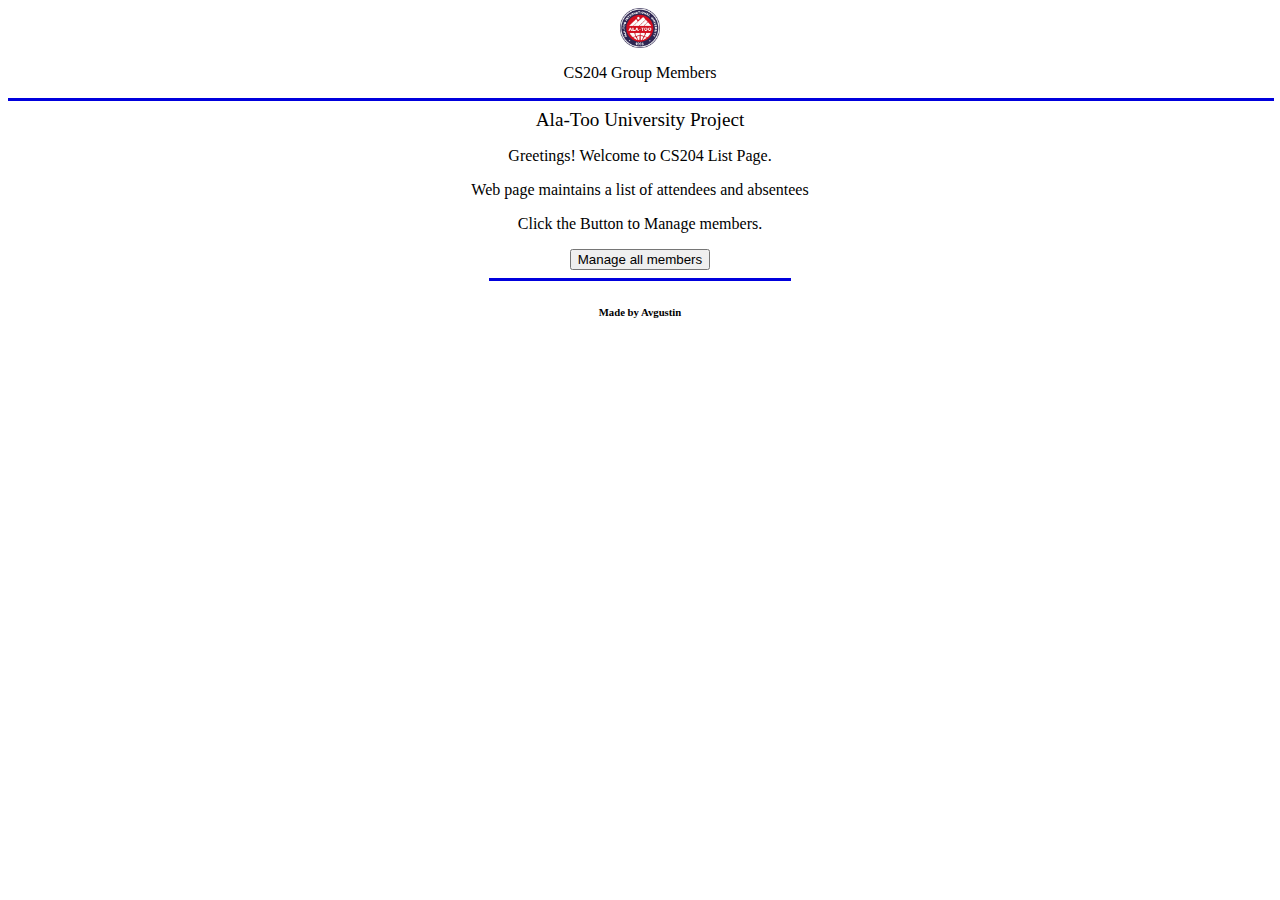
<file: src/main/resources/static/index.html>
<!DOCTYPE html>
<html lang="en" xmlns:font-size="http://www.w3.org/1999/xhtml">
<head>
    <meta charset="UTF-8">
    <title>CS204 Group Member Management</title>
</head>
<body cz-shortcut-listen="true">

<center> <img src="images/Logo.png" align="center" width="40" height="40"></center>
            <p align="center">CS204 Group Members</p>
    <hr align="center" width="100%" size="3" color="#0000dd" />
        </div>

    </div>
</nav>
<div align="center" >
    <big align="center">Ala-Too University Project</big>
<p align="center"  >Greetings! Welcome to CS204 List Page.</p>
    <p align="center">Web page maintains a list of attendees and absentees</p>
    <p></p>
<p align="center">Click the Button to Manage members.</p>
    <form action="/members" method="get">
    <input type="submit" align="center" value="Manage all members">
</form>
</div>
<footer>

    <hr align="center" width="300" size="3" color="#0000dd" />
    <h6 align="center"class="text-center">Made by Avgustin</h6>
</footer>
</body>

</html>
</file>
